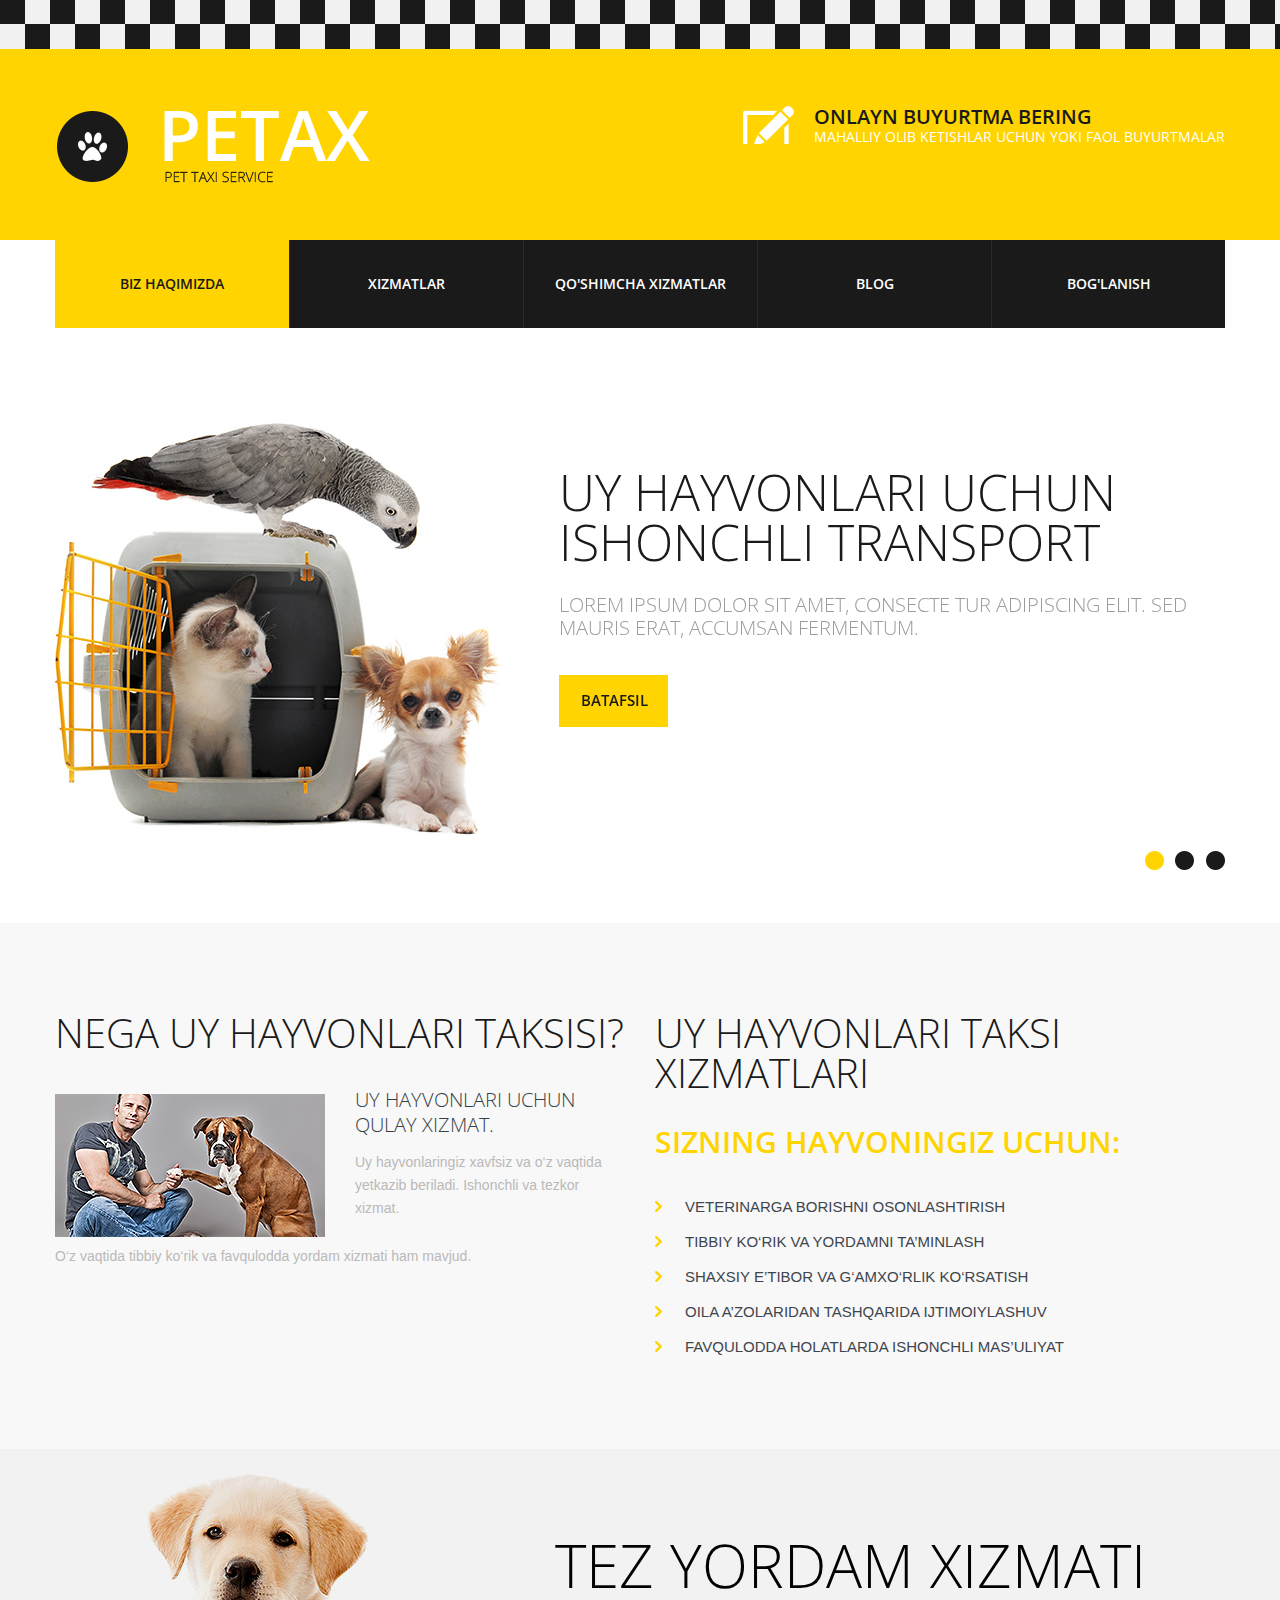
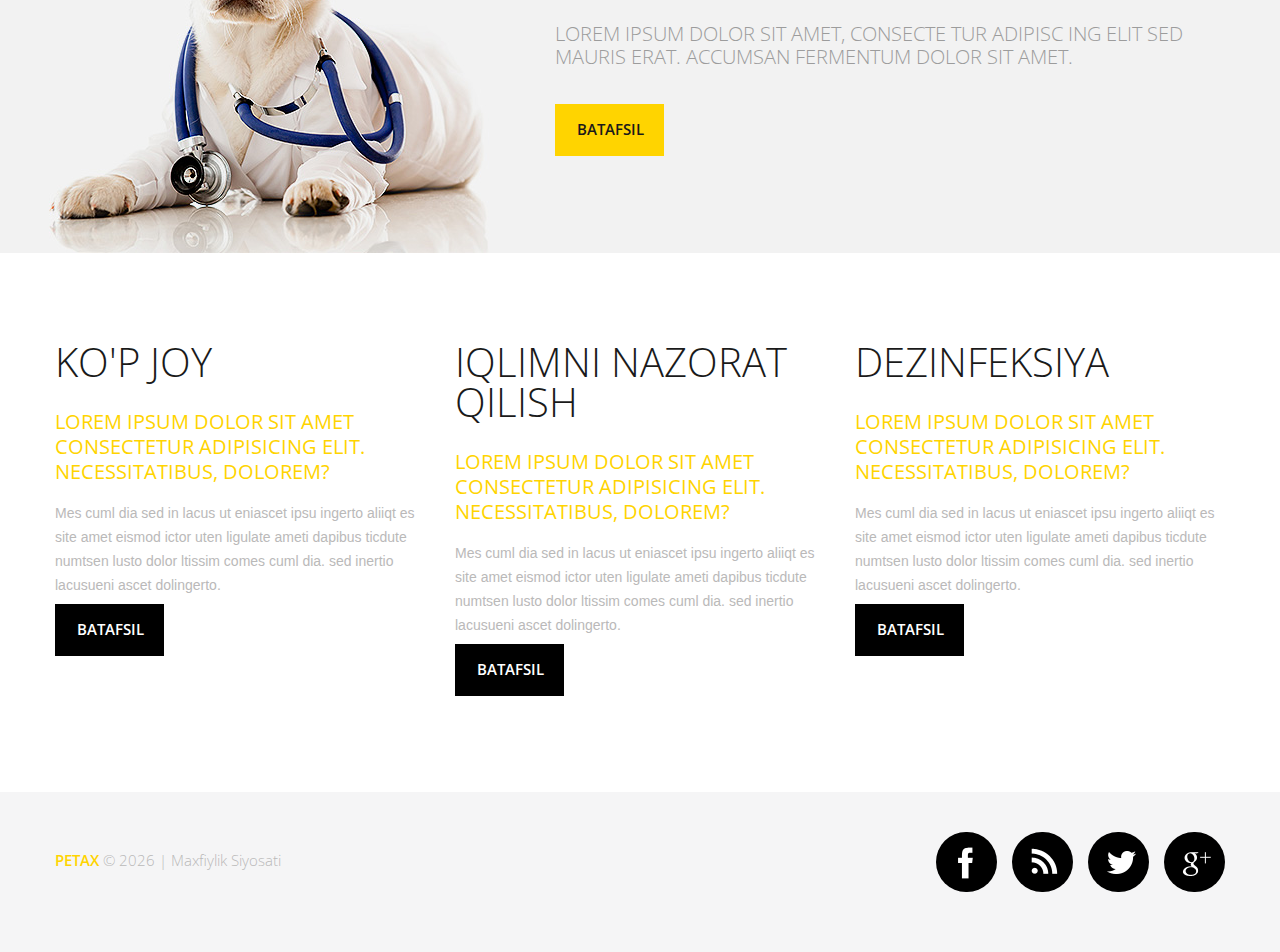
<file: index.html>
<!DOCTYPE html>
<html lang="uz">
     <head>
     <title>Biz Haqimizda</title>
     <meta charset="utf-8">
     <meta name="format-detection" content="telephone=no" />
     <link rel="icon" href="images/favicon.ico">
     <link rel="shortcut icon" href="images/favicon.ico" />
     <link rel="stylesheet" href="css/owl.carousel.css">
     <link rel="stylesheet" href="css/style.css">
     <script src="js/jquery.js"></script>
     <script src="js/jquery-migrate-1.1.1.js"></script>
     <script src="js/script.js"></script> 
     <script src="js/superfish.js"></script>
     <script src="js/jquery.equalheights.js"></script>
     <script src="js/jquery.mobilemenu.js"></script>
     <script src="js/jquery.easing.1.3.js"></script>
     <script src="js/jquery.ui.totop.js"></script>
     <script src="js/owl.carousel.js"></script>
     <script>
       $(document).ready(function(){
        /*carousel*/
        var owl = $("#owl"); 
            owl.owlCarousel({
            items : 1,
            itemsDesktop : [995,1],
            itemsDesktopSmall : [767, 1],
            itemsTablet: [700, 1],
            itemsMobile : [479, 1],
            navigation : false,
            pagination : true
            });
        $().UItoTop({ easingType: 'easeOutQuart' });
     }); 
     </script>
     </head>
     <body class="page1" id="top">
<div class="main">
  <header>
    <div class="container">
      <div class="row">
        <div class="grid_12">
          <h1>
            <a href="index.html">
              <img src="images/logo.png" alt="Sizning Baxtli Oila">
            </a>
          </h1>
          <div class="booking">
            <span>Onlayn buyurtma bering</span>
            mahalliy olib ketishlar uchun yoki faol buyurtmalar
          </div>
          <div class="clear"></div>       
        </div>
      </div>
    </div>  
    <div class="menu_block ">
      <div class="container">
        <div class="row">
          <div class="grid_12">
            <nav class="horizontal-nav full-width horizontalNav-notprocessed">
              <ul class="sf-menu">
               <li class="current"><a href="index.html">Biz haqimizda</a></li>
               <li><a href="services.html">Xizmatlar</a></li>
               <li><a href="other_services.html">Qo'shimcha xizmatlar</a>
                <ul>
                  <li><a href="#">Qo'shimcha Xizmat</a></li>
                  <li><a href="#">Trening</a>
                    <ul>
                      <li><a href="#">Shaxsiy Trening</a></li>
                      <li><a href="#">Onlayn Trening</a></li>
                      <li><a href="#">Maxsus Kurslar</a></li>
                    </ul>
                  </li>
                  <li><a href="#">Qo'shimcha Kurslar</a></li>
               </ul>
               </li>
               <li><a href="blog.html">Blog</a></li>
               <li><a href="contact.html">Bog'lanish</a></li>
             </ul>
            </nav>
            <div class="clear"></div>       
          </div>   
        </div>
      </div>
    </div>         
  </header>
<div class="container">
  <div class="row">
    <div class="grid_5">
      <img src="images/slide.jpg" alt="">
    </div>
    <div class="grid_7">
      <div id="owl">
        <div class="item">
          <h2>Uy hayvonlari uchun ishonchli transport</h2>Lorem ipsum dolor sit amet, consecte tur adipiscing elit. Sed mauris erat, accumsan fermentum.
          <br>
          <a href="#" class="btn">batafsil</a>
        </div>
        <div class="item">
          <h2>Qulay va xavfsiz tashish</h2>Lorem ipsum dolor sit amet, consecte tur adipiscing elit. Sed mauris erat, accumsan fermentum.
          <br>
          <a href="#" class="btn">batafsil</a>
        </div>
        <div class="item">
          <h2>Uyma-uy xizmat ko‘rsatish</h2>Lorem ipsum dolor sit amet, consecte tur adipiscing elit. Sed mauris erat, accumsan fermentum.
          <br>
          <a href="#" class="btn">batafsil</a>
        </div>
      </div>
    </div>
  </div>
</div>
<div class="page1_block">
  <div class="container">
    <div class="row">
      <div class="grid_6">
        <h3>Nega Uy Hayvonlari Taksisi?</h3>
        <img src="images/page1_img.jpg" alt="" class="img_inner fleft">
        <div class="extra_wrapper">
          <div class="text1"><a href="#">Uy hayvonlari uchun qulay xizmat.</a></div>
          Uy hayvonlaringiz xavfsiz va o‘z vaqtida yetkazib beriladi. Ishonchli va tezkor xizmat.
        </div>
        <div class="clear cl1"></div>
        <div class="st1">O‘z vaqtida tibbiy ko‘rik va favqulodda yordam xizmati ham mavjud.</div>
      </div>
      <div class="grid_6">
        <h3>Uy Hayvonlari Taksi Xizmatlari</h3>
        <div class="list_title col1">Sizning hayvoningiz uchun:</div>
        <ul class="list">
          <li><a href="#">Veterinarga borishni osonlashtirish </a></li>
          <li><a href="#">Tibbiy ko‘rik va yordamni ta’minlash </a></li>
          <li><a href="#">Shaxsiy e’tibor va g‘amxo‘rlik ko‘rsatish </a></li>
          <li><a href="#">Oila a’zolaridan tashqarida ijtimoiylashuv </a></li>
          <li><a href="#">Favqulodda holatlarda ishonchli mas’uliyat </a></li>
        </ul>
      </div>
    </div>
  </div>
</div>
<div class="banner">
  <div class="container">
    <div class="row">
      <div class="grid_7 preffix_5">
        <div class="title">Tez yordam xizmati</div>
        Lorem ipsum dolor sit amet, consecte tur adipisc ing elit Sed mauris erat. accumsan fermentum Dolor sit amet.
        <br><a href="#" class="btn">batafsil</a>
      </div>
    </div>
  </div>
</div>
<!--==============================Kontent=================================-->
<div class="content">
  <div class="container">
    <div class="row">
      <div class="grid_4">
        <h3>Ko'p joy</h3>
        <div class="text1 col1"><a href="#">Lorem ipsum dolor sit amet consectetur adipisicing elit. Necessitatibus, dolorem?</a></div>Mes cuml dia sed in lacus ut eniascet ipsu ingerto aliiqt es site amet eismod ictor uten ligulate ameti dapibus ticdute numtsen lusto dolor ltissim comes cuml dia. sed inertio lacusueni ascet dolingerto.
        <br>
        <a href="#" class="btn">batafsil</a>
      </div>
      <div class="grid_4">
        <h3>Iqlimni nazorat qilish</h3>
        <div class="text1 col1"><a href="#">Lorem ipsum dolor sit amet consectetur adipisicing elit. Necessitatibus, dolorem?</a></div>Mes cuml dia sed in lacus ut eniascet ipsu ingerto aliiqt es site amet eismod ictor uten ligulate ameti dapibus ticdute numtsen lusto dolor ltissim comes cuml dia. sed inertio lacusueni ascet dolingerto.
        <br>
        <a href="#" class="btn">batafsil</a>
      </div>
      <div class="grid_4">
        <h3>Dezinfeksiya</h3>
        <div class="text1 col1"><a href="#">Lorem ipsum dolor sit amet consectetur adipisicing elit. Necessitatibus, dolorem?</a></div>Mes cuml dia sed in lacus ut eniascet ipsu ingerto aliiqt es site amet eismod ictor uten ligulate ameti dapibus ticdute numtsen lusto dolor ltissim comes cuml dia. sed inertio lacusueni ascet dolingerto.
        <br>
        <a href="#" class="btn">batafsil</a>
      </div>
    </div>
  </div>
</div>

<!--==============================footer=================================-->
</div>
  <footer>   
    <div class="container">
      <div class="row">
        <div class="grid_12">  
          <div class="socials">
            <a href="#"></a>
            <a href="#" class="soc1"></a>
            <a href="#" class="soc2"></a>
            <a href="#" class="soc3"></a>
          </div>       
          <div class="copy"><strong class="col1">PETAX </strong>  &copy; <span id="copyright-year"></span> | <a href="privacy_policy.html">Maxfiylik Siyosati</a> 
          </div>
        </div>
      </div>
    </div>  
  </footer>
</body>
</html>
</file>
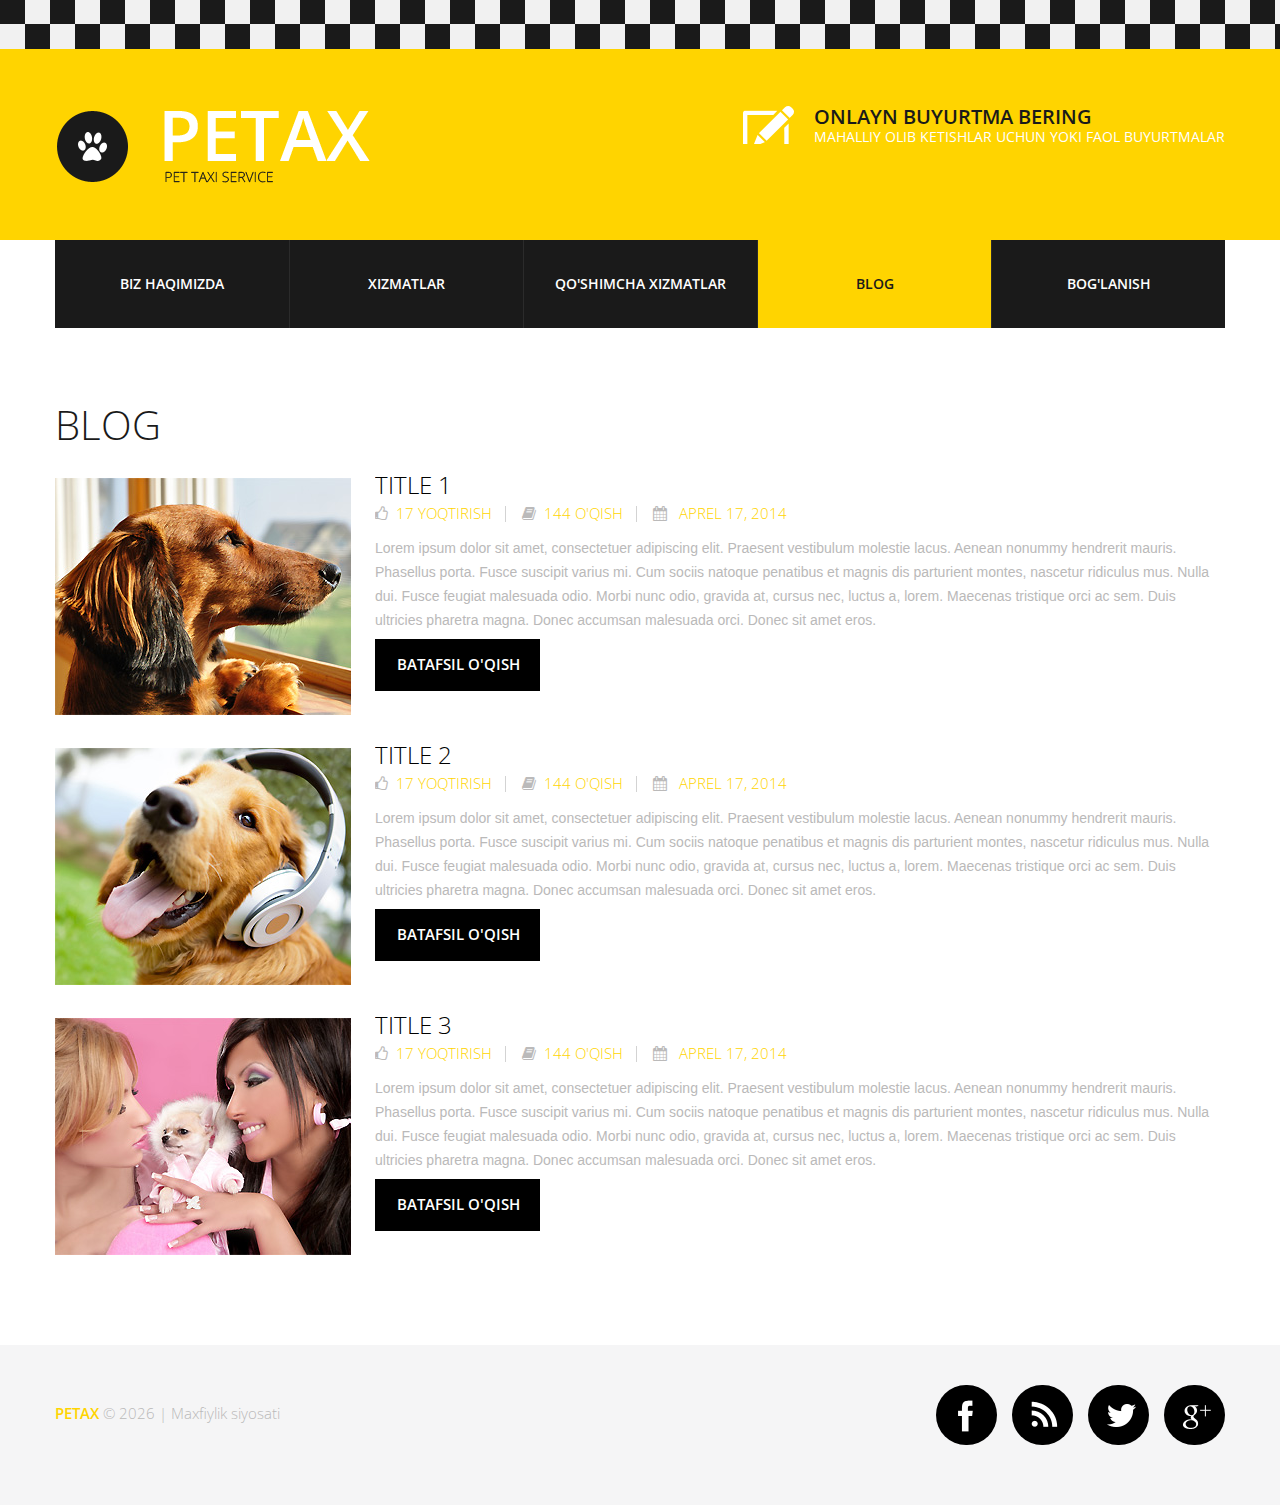
<file: blog.html>
<!DOCTYPE html>
<html lang="uz">
<head>
  <title>Blog</title>
  <meta charset="utf-8">
  <meta name="format-detection" content="telephone=no" />
  <link rel="icon" href="images/favicon.ico">
  <link rel="shortcut icon" href="images/favicon.ico" />
  <link rel="stylesheet" href="css/style.css">
  <script src="js/jquery.js"></script>
  <script src="js/jquery-migrate-1.1.1.js"></script>
  <script src="js/script.js"></script>
  <script src="js/superfish.js"></script>
  <script src="js/jquery.equalheights.js"></script>
  <script src="js/jquery.mobilemenu.js"></script>
  <script src="js/jquery.easing.1.3.js"></script>
  <script src="js/jquery.ui.totop.js"></script>
  <script>
    $(document).ready(function(){
      $().UItoTop({ easingType: 'easeOutQuart' });
    });
  </script>
</head>
<body>
<!--==============================header=================================-->
<div class="main">
<header>
  <div class="container">
    <div class="row">
      <div class="grid_12">
        <h1>
          <a href="index.html">
            <img src="images/logo.png" alt="Sizning Baxtli Oila">
          </a>
        </h1>
        <div class="booking">
          <span>Onlayn buyurtma bering</span>
          mahalliy olib ketishlar uchun yoki faol buyurtmalar
        </div>
        <div class="clear"></div>       
      </div>
    </div>
  </div>  
  <div class="menu_block ">
    <div class="container">
      <div class="row">
        <div class="grid_12">
          <nav class="horizontal-nav full-width horizontalNav-notprocessed">
            <ul class="sf-menu">
             <li><a href="index.html">Biz haqimizda</a></li>
             <li><a href="services.html">Xizmatlar</a></li>
             <li><a href="other_services.html">Qo'shimcha xizmatlar</a>
              <ul>
                <li><a href="#">Qo'shimcha Xizmat</a></li>
                <li><a href="#">Trening</a>
                  <ul>
                    <li><a href="#">Shaxsiy Trening</a></li>
                    <li><a href="#">Onlayn Trening</a></li>
                    <li><a href="#">Maxsus Kurslar</a></li>
                  </ul>
                </li>
                <li><a href="#">Qo'shimcha Kurslar</a></li>
             </ul>
             </li>
             <li class="current"><a href="blog.html">Blog</a></li>
             <li><a href="contact.html">Bog'lanish</a></li>
           </ul>
          </nav>
          <div class="clear"></div>       
        </div>   
      </div>
    </div>
  </div>         
</header>
<!--==============================Content=================================-->
<div class="content">
  <div class="container">
    <div class="row">
      <div class="grid_12">
        <h3>Blog</h3>
        <div class="blog">
          <img src="images/page4_img1.jpg" alt="" class="img_inner fleft">
          <div class="extra_wrapper">
            <div class="title"><a href="#">Title 1</a></div>
            <div class="links">
              <a href="#"><span class="fa fa-thumbs-o-up"></span>17 yoqtirish</a>
              <a href="#"><span class="fa fa-book"></span>144 o'qish</a>
              <time datetime="2014-01-01">
                <div class="fa fa-calendar"></div>
                aprel 17, 2014
              </time>
            </div>Lorem ipsum dolor sit amet, consectetuer adipiscing elit. Praesent vestibulum molestie lacus. Aenean nonummy hendrerit mauris. Phasellus porta. Fusce suscipit varius mi. Cum sociis natoque penatibus et magnis dis parturient montes, nascetur ridiculus mus. Nulla dui. Fusce feugiat malesuada odio. Morbi nunc odio, gravida at, cursus nec, luctus a, lorem. Maecenas tristique orci ac sem. Duis ultricies pharetra magna. Donec accumsan malesuada orci. Donec sit amet eros.
            <br>
            <a href="#" class="btn">Batafsil o'qish</a>
          </div>
        </div>
        <div class="blog">
          <img src="images/page4_img2.jpg" alt="" class="img_inner fleft">
          <div class="extra_wrapper">
            <div class="title"><a href="#">Title 2</a></div>
            <div class="links">
              <a href="#"><span class="fa fa-thumbs-o-up"></span>17 yoqtirish</a>
              <a href="#"><span class="fa fa-book"></span>144 o'qish</a>
              <time datetime="2014-01-01">
                <div class="fa fa-calendar"></div>
                aprel 17, 2014
              </time>
            </div>Lorem ipsum dolor sit amet, consectetuer adipiscing elit. Praesent vestibulum molestie lacus. Aenean nonummy hendrerit mauris. Phasellus porta. Fusce suscipit varius mi. Cum sociis natoque penatibus et magnis dis parturient montes, nascetur ridiculus mus. Nulla dui. Fusce feugiat malesuada odio. Morbi nunc odio, gravida at, cursus nec, luctus a, lorem. Maecenas tristique orci ac sem. Duis ultricies pharetra magna. Donec accumsan malesuada orci. Donec sit amet eros.
            <br>
            <a href="#" class="btn">Batafsil o'qish</a>
          </div>
        </div>
        <div class="blog">
          <img src="images/page4_img3.jpg" alt="" class="img_inner fleft">
          <div class="extra_wrapper">
            <div class="title"><a href="#">Title 3</a></div>
            <div class="links">
              <a href="#"><span class="fa fa-thumbs-o-up"></span>17 yoqtirish</a>
              <a href="#"><span class="fa fa-book"></span>144 o'qish</a>
              <time datetime="2014-01-01">
                <div class="fa fa-calendar"></div>
                aprel 17, 2014
              </time>
            </div>Lorem ipsum dolor sit amet, consectetuer adipiscing elit. Praesent vestibulum molestie lacus. Aenean nonummy hendrerit mauris. Phasellus porta. Fusce suscipit varius mi. Cum sociis natoque penatibus et magnis dis parturient montes, nascetur ridiculus mus. Nulla dui. Fusce feugiat malesuada odio. Morbi nunc odio, gravida at, cursus nec, luctus a, lorem. Maecenas tristique orci ac sem. Duis ultricies pharetra magna. Donec accumsan malesuada orci. Donec sit amet eros.
            <br>
            <a href="#" class="btn">Batafsil o'qish</a>
          </div>
        </div>
      </div>
    </div>
  </div>
</div>
<!--==============================footer=================================-->
</div>
  <footer>   
    <div class="container">
      <div class="row">
        <div class="grid_12">  
          <div class="socials">
            <a href="#"></a>
            <a href="#" class="soc1"></a>
            <a href="#" class="soc2"></a>
            <a href="#" class="soc3"></a>
          </div>       
          <div class="copy"><strong class="col1">PETAX </strong>  &copy; <span id="copyright-year"></span> | <a href="privacy_policy.html">Maxfiylik siyosati</a> 
          </div>
        </div>
      </div>
    </div>  
  </footer>
</body>
</html>
</file>
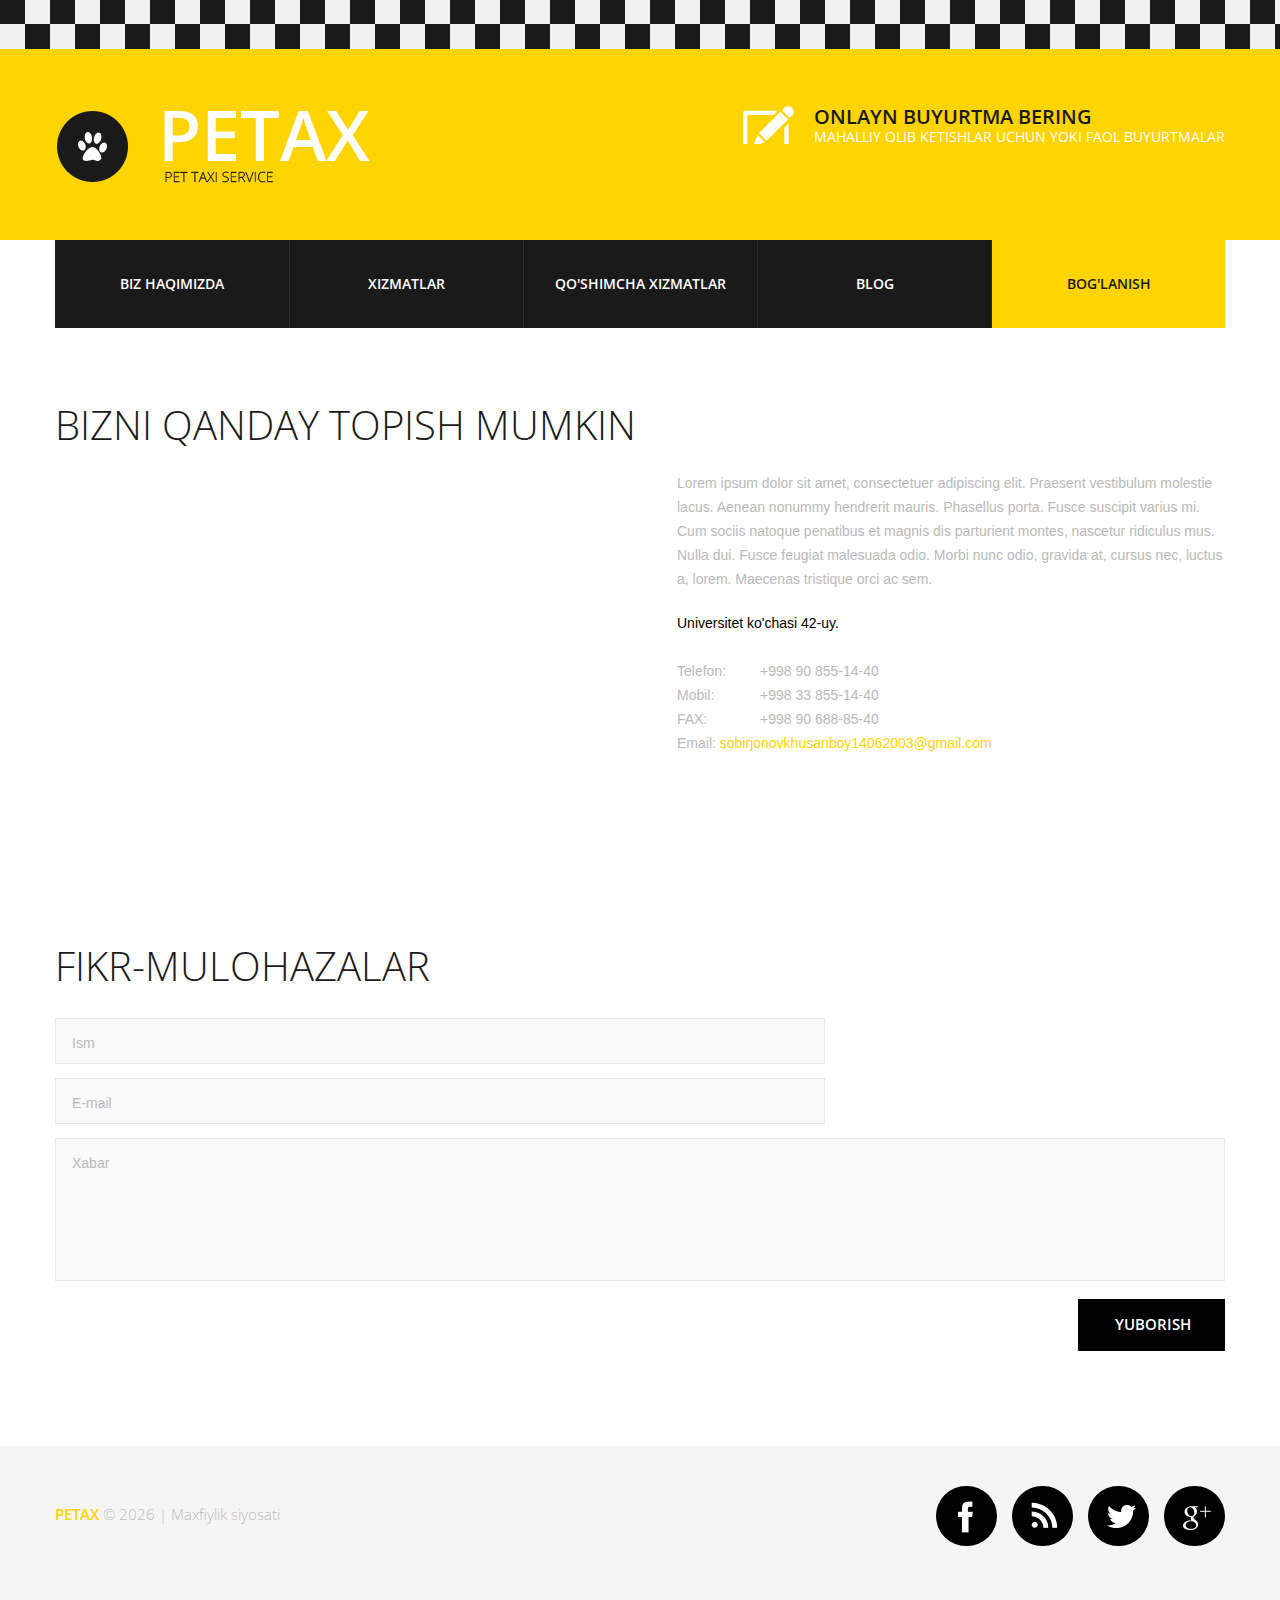
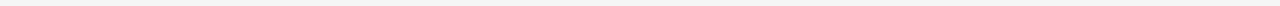
<file: contact.html>
<!DOCTYPE html>
<html lang="uz">
     <head>
     <title>Bog'lanish</title>
     <meta charset="utf-8">
     <meta name = "format-detection" content = "telephone=no" />
     <link rel="icon" href="images/favicon.ico">
     <link rel="shortcut icon" href="images/favicon.ico" />
     <link rel="stylesheet" href="css/form.css">
     <link rel="stylesheet" href="css/style.css">
     <script src="js/jquery.js"></script>
     <script src="js/jquery-migrate-1.1.1.js"></script>
     <script src="js/script.js"></script> 
     <script src="js/superfish.js"></script>
     <script src="js/jquery.equalheights.js"></script>
     <script src="js/jquery.mobilemenu.js"></script>
     <script src="js/jquery.easing.1.3.js"></script>
     <script src="js/jquery.ui.totop.js"></script>
     <script src="js/TMForm.js"></script>
     <script>
       $(document).ready(function(){
        $().UItoTop({ easingType: 'easeOutQuart' });
     }); 
     </script>
        
    <!--[if lt IE 8]>
       <div style=' clear: both; text-align:center; position: relative;'>
         <a href="http://windows.microsoft.com/en-US/internet-explorer/products/ie/home?ocid=ie6_countdown_bannercode">
           <img src="http://storage.ie6countdown.com/assets/100/images/banners/warning_bar_0000_us.jpg" border="0" height="42" width="820" alt="Siz eski brauzerdan foydalanyapsiz. Tezroq, xavfsizroq tajriba uchun brauzeringizni yangilang." />
         </a>
      </div>
    <![endif]-->
    <!--[if lt IE 9]>
      <script src="js/html5shiv.js"></script>
      <link rel="stylesheet" media="screen" href="css/ie.css">
    <![endif]-->
     </head>
     <body>
<!--==============================header=================================-->
<div class="main">
  <header>
    <div class="container">
      <div class="row">
        <div class="grid_12">
          <h1>
            <a href="index.html">
              <img src="images/logo.png" alt="Sizning Baxtli Oila">
            </a>
          </h1>
          <div class="booking">
            <span>Onlayn buyurtma bering</span>
            mahalliy olib ketishlar uchun yoki faol buyurtmalar
          </div>
          <div class="clear"></div>       
        </div>
      </div>
    </div>  
    <div class="menu_block ">
      <div class="container">
        <div class="row">
          <div class="grid_12">
            <nav class="horizontal-nav full-width horizontalNav-notprocessed">
              <ul class="sf-menu">
               <li><a href="index.html">Biz haqimizda</a></li>
               <li><a href="services.html">Xizmatlar</a></li>
               <li><a href="other_services.html">Qo'shimcha xizmatlar</a>
                <ul>
                  <li><a href="#">Qo'shimcha Xizmat</a></li>
                  <li><a href="#">Trening</a>
                    <ul>
                      <li><a href="#">Shaxsiy Trening</a></li>
                      <li><a href="#">Onlayn Trening</a></li>
                      <li><a href="#">Maxsus Kurslar</a></li>
                    </ul>
                  </li>
                  <li><a href="#">Qo'shimcha Kurslar</a></li>
               </ul>
               </li>
               <li><a href="blog.html">Blog</a></li>
               <li class="current"><a href="contact.html">Bog'lanish</a></li>
             </ul>
            </nav>
            <div class="clear"></div>       
          </div>   
        </div>
      </div>
    </div>         
  </header>
<!--==============================Content=================================-->
<div class="content">
  <div class="container">
    <div class="row">
      <div class="grid_12">
        <h3>Bizni qanday topish mumkin</h3>
        <div class="map">
          <figure class="">
            <iframe src="https://www.google.com/maps/embed?pb=!1m18!1m12!1m3!1d1510.3542930649871!2d72.3702183269838!3d40.79042033099887!2m3!1f0!2f0!3f0!3m2!1i1024!2i768!4f13.1!3m3!1m2!1s0x38bceb5067783d39%3A0xbc7af5622b61656c!2sADU%201-sonli%20TTJ!5e0!3m2!1sen!2s!4v1734468432576!5m2!1sen!2s" width="600" height="450" style="border:0;" allowfullscreen="" loading="lazy" referrerpolicy="no-referrer-when-downgrade"></iframe>
          </figure>
          <p>Lorem ipsum dolor sit amet, consectetuer adipiscing elit. Praesent vestibulum molestie lacus. Aenean nonummy hendrerit mauris. Phasellus porta. Fusce suscipit varius mi. Cum sociis natoque penatibus et magnis dis parturient montes, nascetur ridiculus mus. Nulla dui. Fusce feugiat malesuada odio. Morbi nunc odio, gravida at, cursus nec, luctus a, lorem. Maecenas tristique orci ac sem.</p>
          <address>
            <dl>
                <dt>
                    Universitet ko'chasi 42-uy.
                </dt>
                <dd><span>Telefon:</span>+998 90 855-14-40</dd>
                <dd><span>Mobil:</span>+998 33 855-14-40</dd>
                <dd><span>FAX:</span>+998 90 688-85-40</dd>
                <dd>Email: <a href="#" class="col1">sobirjonovkhusanboy14062003@gmail.com</a></dd>
            </dl>
         </address>
         <div class="clear"></div>
      </div>
      <h3>Fikr-mulohazalar</h3>
      <form id="form">                             
      <div class="success_wrapper">
      <div class="success-message">Bog'lanish formasi yuborildi</div>
      </div>
      <label class="name">
      <input type="text" placeholder="Ism" data-constraints="@Required @JustLetters" />
      <span class="empty-message">*Ushbu maydon talab etiladi.</span>
      <span class="error-message">*Bu haqiqiy ism emas.</span>
      </label>    
      <label class="email">
      <input type="text" placeholder="E-mail" data-constraints="@Required @Email" />
      <span class="empty-message">*Ushbu maydon talab etiladi.</span>
      <span class="error-message">*Bu haqiqiy email emas.</span>
      </label>
      <label class="message">
      <textarea placeholder="Xabar" data-constraints='@Required @Length(min=20,max=999999)'></textarea>
      <span class="empty-message">*Ushbu maydon talab etiladi.</span>
      <span class="error-message">*Xabar juda qisqa.</span>
      </label>
      <div>
      <div class="clear"></div>
      <div class="btns">
      <a href="#" data-type="submit" class="btn">Yuborish</a></div>
      </div>
      </form> 
     </div>   
    </div>
  </div>
</div>
<!--==============================footer=================================-->
</div>
  <footer>   
    <div class="container">
      <div class="row">
        <div class="grid_12">  
          <div class="socials">
            <a href="#"></a>
            <a href="#" class="soc1"></a>
            <a href="#" class="soc2"></a>
            <a href="#" class="soc3"></a>
          </div>       
          <div class="copy"><strong class="col1">PETAX </strong>  &copy; <span id="copyright-year"></span> | <a href="privacy_policy.html">Maxfiylik siyosati</a> 
          </div>
        </div>
      </div>
    </div>  
  </footer>
</body>
</html>
</file>
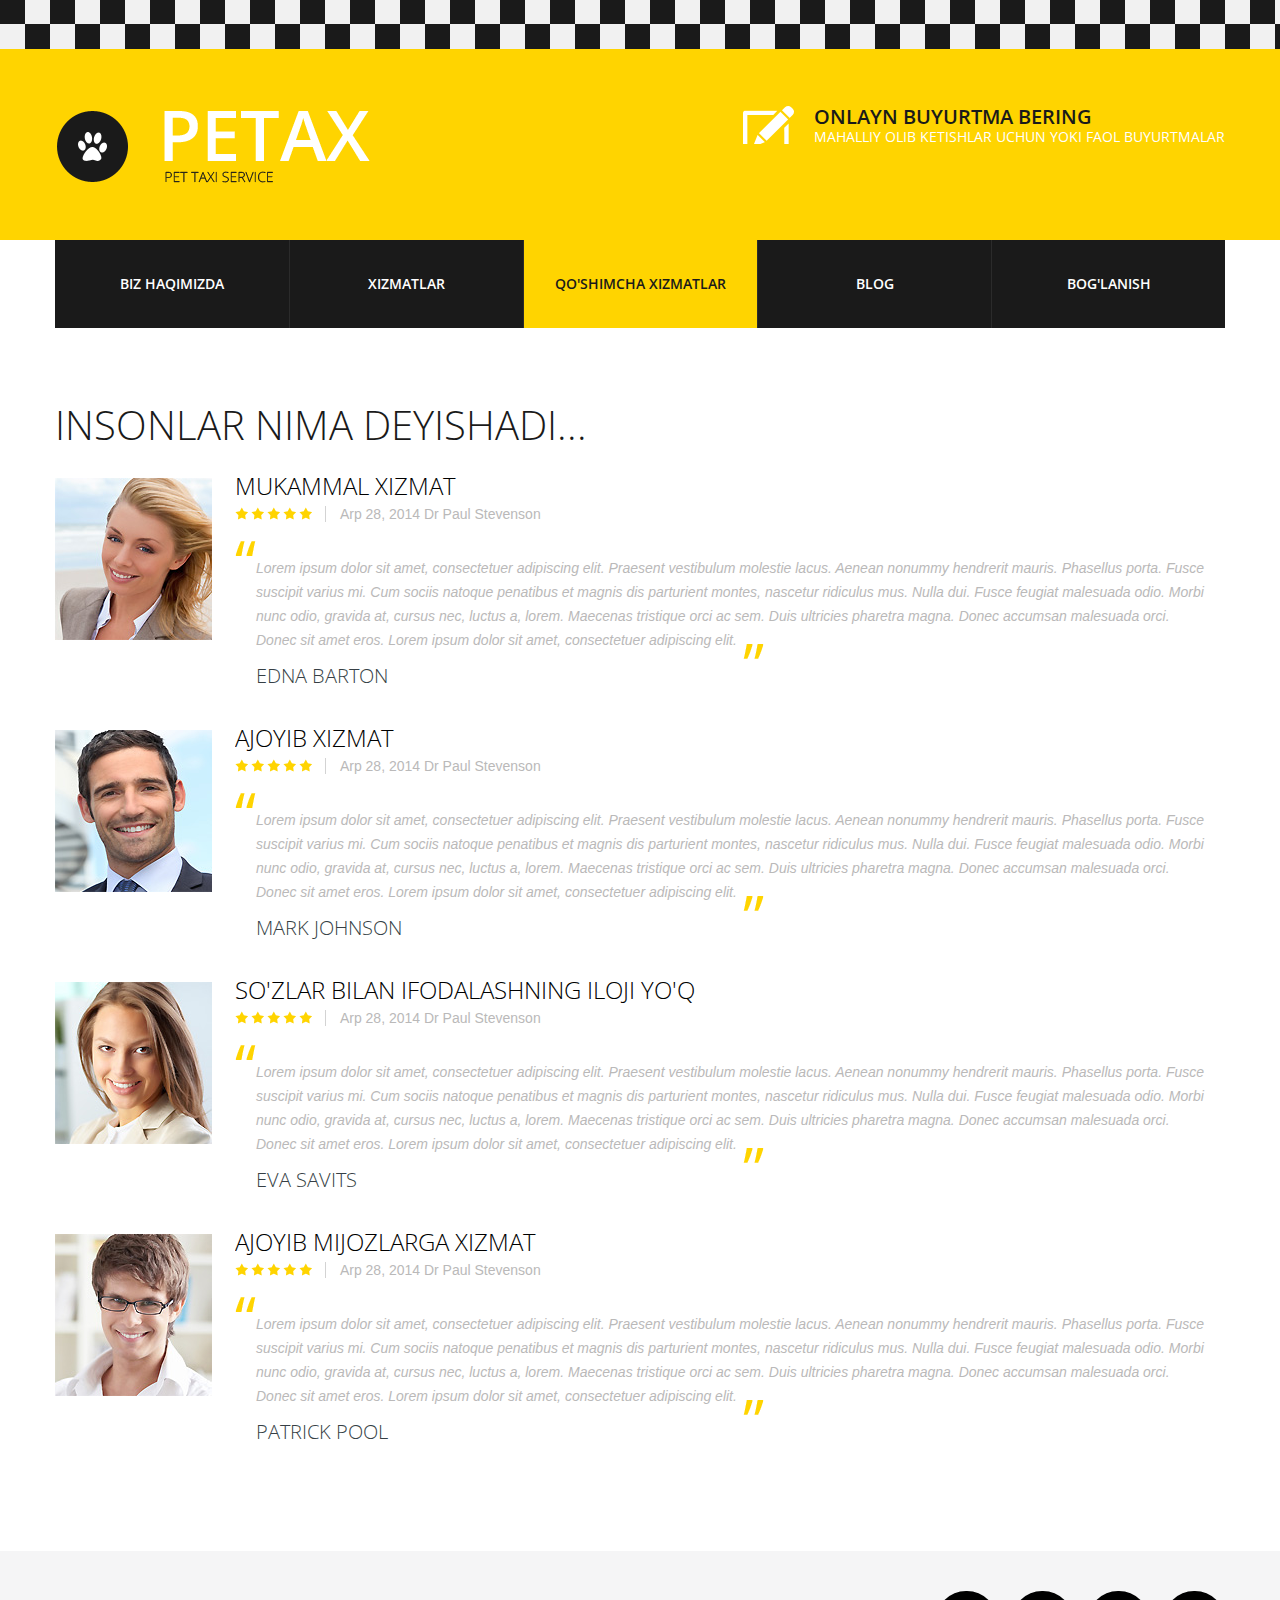
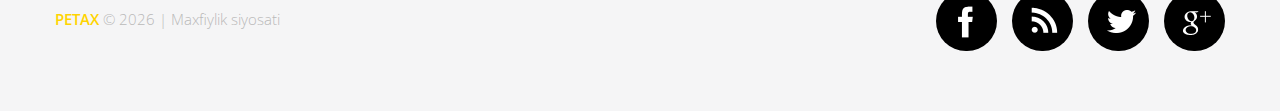
<file: other_services.html>
<!DOCTYPE html>
<html lang="uz">
<head>
  <title>Qo'shimcha Xizmatlar</title>
  <meta charset="utf-8">
  <meta name="format-detection" content="telephone=no" />
  <link rel="icon" href="images/favicon.ico">
  <link rel="shortcut icon" href="images/favicon.ico" />
  <link rel="stylesheet" href="css/style.css">
  <script src="js/jquery.js"></script>
  <script src="js/jquery-migrate-1.1.1.js"></script>
  <script src="js/script.js"></script> 
  <script src="js/superfish.js"></script>
  <script src="js/jquery.equalheights.js"></script>
  <script src="js/jquery.mobilemenu.js"></script>
  <script src="js/jquery.easing.1.3.js"></script>
  <script src="js/jquery.ui.totop.js"></script>
  <script>
    $(document).ready(function(){
      $().UItoTop({ easingType: 'easeOutQuart' });
    });
  </script>
  
  <!--[if lt IE 8]>
     <div style='clear: both; text-align:center; position: relative;'>
       <a href="http://windows.microsoft.com/en-US/internet-explorer/products/ie/home?ocid=ie6_countdown_bannercode">
         <img src="http://storage.ie6countdown.com/assets/100/images/banners/warning_bar_0000_us.jpg" border="0" height="42" width="820" alt="Siz eskirgan brauzerdan foydalanyapsiz. Tezroq, xavfsizroq foydalanish uchun bugun bepul yangilang." />
       </a>
    </div>
  <![endif]-->
  <!--[if lt IE 9]>
    <script src="js/html5shiv.js"></script>
    <link rel="stylesheet" media="screen" href="css/ie.css">
  <![endif]-->
</head>
<body>
<!--==============================header=================================-->
<div class="main">
  <header>
    <div class="container">
      <div class="row">
        <div class="grid_12">
          <h1>
            <a href="index.html">
              <img src="images/logo.png" alt="Sizning Baxtli Oila">
            </a>
          </h1>
          <div class="booking">
            <span>Onlayn buyurtma bering</span>
            mahalliy olib ketishlar uchun yoki faol buyurtmalar
          </div>
          <div class="clear"></div>       
        </div>
      </div>
    </div>  
    <div class="menu_block ">
      <div class="container">
        <div class="row">
          <div class="grid_12">
            <nav class="horizontal-nav full-width horizontalNav-notprocessed">
              <ul class="sf-menu">
               <li><a href="index.html">Biz haqimizda</a></li>
               <li><a href="services.html">Xizmatlar</a></li>
               <li class="current"><a href="other_services.html">Qo'shimcha xizmatlar</a>
                <ul>
                  <li><a href="#">Qo'shimcha Xizmat</a></li>
                  <li><a href="#">Trening</a>
                    <ul>
                      <li><a href="#">Shaxsiy Trening</a></li>
                      <li><a href="#">Onlayn Trening</a></li>
                      <li><a href="#">Maxsus Kurslar</a></li>
                    </ul>
                  </li>
                  <li><a href="#">Qo'shimcha Kurslar</a></li>
               </ul>
               </li>
               <li><a href="blog.html">Blog</a></li>
               <li><a href="contact.html">Bog'lanish</a></li>
             </ul>
            </nav>
            <div class="clear"></div>       
          </div>   
        </div>
      </div>
    </div>         
  </header>
<!--==============================Content=================================-->
<div class="content">
  <div class="container">
    <div class="row">
      <div class="grid_12">
        <h3>Insonlar nima deyishadi...</h3>
        <blockquote class="bq1">
          <img src="images/page3_img1.jpg" alt="" class="img_inner fleft">
          <div class="extra_wrapper">
            <div class="title"><a href="#">Mukammal Xizmat</a></div>
            <div class="links">
              <div class="stars">
                <span></span>
                <span></span>
                <span></span>
                <span></span>
                <span></span>
              </div>
              <time datetime="2014-01-01">Arp 28, 2014</time>  
              <a href="#">Dr Paul Stevenson</a>
            </div>
            <p>Lorem ipsum dolor sit amet, consectetuer adipiscing elit. Praesent vestibulum molestie lacus. Aenean nonummy hendrerit mauris. Phasellus porta. Fusce suscipit varius mi. Cum sociis natoque penatibus et magnis dis parturient montes, nascetur ridiculus mus. Nulla dui. Fusce feugiat malesuada odio. Morbi nunc odio, gravida at, cursus nec, luctus a, lorem. Maecenas tristique orci ac sem. Duis ultricies pharetra magna. Donec accumsan malesuada orci. Donec sit amet eros. Lorem ipsum dolor sit amet, consectetuer adipiscing elit.<img src="images/quote1.png" alt=""></p>
            <div class="text1">Edna Barton</div>
          </div>
        </blockquote>
        <blockquote class="bq1">
          <img src="images/page3_img2.jpg" alt="" class="img_inner fleft">
          <div class="extra_wrapper">
            <div class="title"><a href="#">Ajoyib Xizmat</a></div>
            <div class="links">
              <div class="stars">
                <span></span>
                <span></span>
                <span></span>
                <span></span>
                <span></span>
              </div>
              <time datetime="2014-01-01">Arp 28, 2014</time>  
              <a href="#">Dr Paul Stevenson</a>
            </div>
            <p>Lorem ipsum dolor sit amet, consectetuer adipiscing elit. Praesent vestibulum molestie lacus. Aenean nonummy hendrerit mauris. Phasellus porta. Fusce suscipit varius mi. Cum sociis natoque penatibus et magnis dis parturient montes, nascetur ridiculus mus. Nulla dui. Fusce feugiat malesuada odio. Morbi nunc odio, gravida at, cursus nec, luctus a, lorem. Maecenas tristique orci ac sem. Duis ultricies pharetra magna. Donec accumsan malesuada orci. Donec sit amet eros. Lorem ipsum dolor sit amet, consectetuer adipiscing elit.<img src="images/quote1.png" alt=""></p>
            <div class="text1">Mark Johnson</div>
          </div>
        </blockquote>
        <blockquote class="bq1">
          <img src="images/page3_img3.jpg" alt="" class="img_inner fleft">
          <div class="extra_wrapper">
            <div class="title"><a href="#">So'zlar bilan ifodalashning iloji yo'q</a></div>
            <div class="links">
              <div class="stars">
                <span></span>
                <span></span>
                <span></span>
                <span></span>
                <span></span>
              </div>
              <time datetime="2014-01-01">Arp 28, 2014</time>  
              <a href="#">Dr Paul Stevenson</a>
            </div>
            <p>Lorem ipsum dolor sit amet, consectetuer adipiscing elit. Praesent vestibulum molestie lacus. Aenean nonummy hendrerit mauris. Phasellus porta. Fusce suscipit varius mi. Cum sociis natoque penatibus et magnis dis parturient montes, nascetur ridiculus mus. Nulla dui. Fusce feugiat malesuada odio. Morbi nunc odio, gravida at, cursus nec, luctus a, lorem. Maecenas tristique orci ac sem. Duis ultricies pharetra magna. Donec accumsan malesuada orci. Donec sit amet eros. Lorem ipsum dolor sit amet, consectetuer adipiscing elit.<img src="images/quote1.png" alt=""></p>
            <div class="text1">Eva Savits</div>
          </div>
        </blockquote>
        <blockquote class="bq1">
          <img src="images/page3_img4.jpg" alt="" class="img_inner fleft">
          <div class="extra_wrapper">
            <div class="title"><a href="#">Ajoyib mijozlarga xizmat</a></div>
            <div class="links">
              <div class="stars">
                <span></span>
                <span></span>
                <span></span>
                <span></span>
                <span></span>
              </div>
              <time datetime="2014-01-01">Arp 28, 2014</time>  
              <a href="#">Dr Paul Stevenson</a>
            </div>
            <p>Lorem ipsum dolor sit amet, consectetuer adipiscing elit. Praesent vestibulum molestie lacus. Aenean nonummy hendrerit mauris. Phasellus porta. Fusce suscipit varius mi. Cum sociis natoque penatibus et magnis dis parturient montes, nascetur ridiculus mus. Nulla dui. Fusce feugiat malesuada odio. Morbi nunc odio, gravida at, cursus nec, luctus a, lorem. Maecenas tristique orci ac sem. Duis ultricies pharetra magna. Donec accumsan malesuada orci. Donec sit amet eros. Lorem ipsum dolor sit amet, consectetuer adipiscing elit.<img src="images/quote1.png" alt=""></p>
            <div class="text1">Patrick Pool</div>
          </div>
        </blockquote>
      </div>
    </div>
  </div>
</div>
<!--==============================footer=================================-->
</div>
<footer>   
  <div class="container">
    <div class="row">
      <div class="grid_12">  
        <div class="socials">
          <a href="#"></a>
          <a href="#" class="soc1"></a>
          <a href="#" class="soc2"></a>
          <a href="#" class="soc3"></a>
        </div>       
        <div class="copy"><strong class="col1">PETAX </strong>  &copy; <span id="copyright-year"></span> | <a href="privacy_policy.html">Maxfiylik siyosati</a> 
        </div>
      </div>
    </div>
  </div>  
</footer>
</body>
</html>
</file>
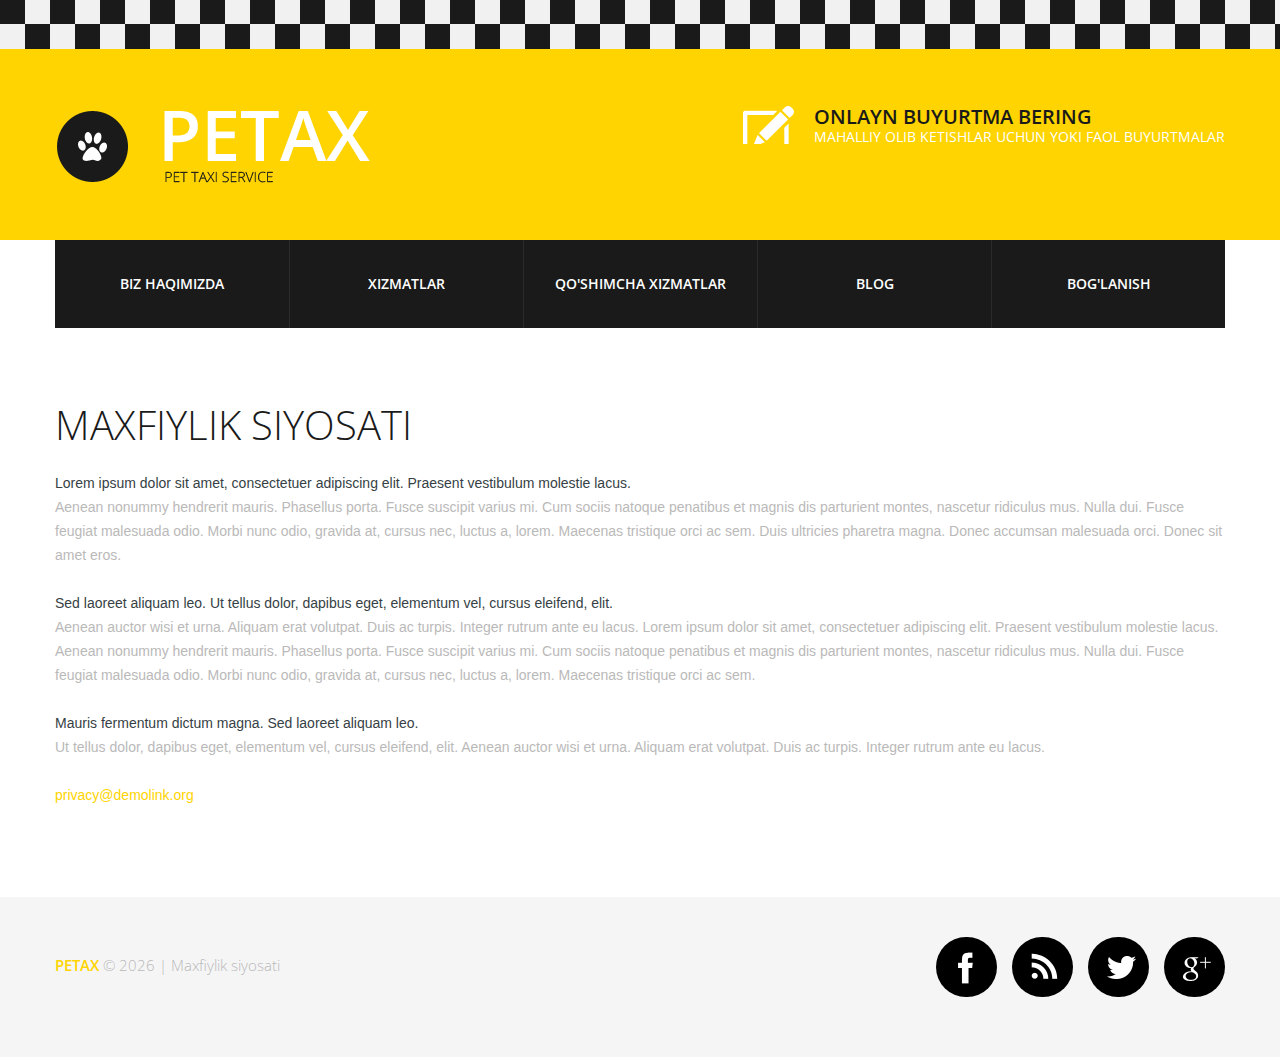
<file: privacy_policy.html>
<!DOCTYPE html>
<html lang="uz">
     <head>
     <title>Maxfiylik Siyosati</title>
     <meta charset="utf-8">
     <meta name="format-detection" content="telephone=no" />
     <link rel="icon" href="images/favicon.ico">
     <link rel="shortcut icon" href="images/favicon.ico" />
     <link rel="stylesheet" href="css/style.css">
     <script src="js/jquery.js"></script>
     <script src="js/jquery-migrate-1.1.1.js"></script>
     <script src="js/script.js"></script> 
     <script src="js/superfish.js"></script>
     <script src="js/jquery.equalheights.js"></script>
     <script src="js/jquery.mobilemenu.js"></script>
     <script src="js/jquery.easing.1.3.js"></script>
     <script src="js/jquery.ui.totop.js"></script>
     <script>
       $(document).ready(function(){
        $().UItoTop({ easingType: 'easeOutQuart' });
     }); 
     </script>

     </head>
     <body>
      
<!--==============================header=================================-->
<div class="main">
  <header>
    <div class="container">
      <div class="row">
        <div class="grid_12">
          <h1>
            <a href="index.html">
              <img src="images/logo.png" alt="Sizning Baxtli Oila">
            </a>
          </h1>
          <div class="booking">
            <span>Onlayn buyurtma bering</span>
            mahalliy olib ketishlar uchun yoki faol buyurtmalar
          </div>
          <div class="clear"></div>       
        </div>
      </div>
    </div>  
    <div class="menu_block ">
      <div class="container">
        <div class="row">
          <div class="grid_12">
            <nav class="horizontal-nav full-width horizontalNav-notprocessed">
              <ul class="sf-menu">
               <li><a href="index.html">Biz haqimizda</a></li>
               <li><a href="services.html">Xizmatlar</a></li>
               <li><a href="other_services.html">Qo'shimcha xizmatlar</a>
                <ul>
                  <li><a href="#">Qo'shimcha Xizmat</a></li>
                  <li><a href="#">Trening</a>
                    <ul>
                      <li><a href="#">Shaxsiy Trening</a></li>
                      <li><a href="#">Onlayn Trening</a></li>
                      <li><a href="#">Maxsus Kurslar</a></li>
                    </ul>
                  </li>
                  <li><a href="#">Qo'shimcha Kurslar</a></li>
               </ul>
               </li>
               <li><a href="blog.html">Blog</a></li>
               <li><a href="contact.html">Bog'lanish</a></li>
             </ul>
            </nav>
            <div class="clear"></div>       
          </div>   
        </div>
      </div>
    </div>         
  </header>
<!--==============================Content=================================-->
<div class="content prv">
  <div class="container">
    <div class="row">
      <div class="grid_12">
        <h3>Maxfiylik siyosati</h3>
        <div class="col2">Lorem ipsum dolor sit amet, consectetuer adipiscing elit. Praesent vestibulum molestie lacus.</div>
        <p>Aenean nonummy hendrerit mauris. Phasellus porta. Fusce suscipit varius mi. Cum sociis natoque penatibus et magnis dis parturient montes, nascetur ridiculus mus. Nulla dui. Fusce feugiat malesuada odio. Morbi nunc odio, gravida at, cursus nec, luctus a, lorem. Maecenas tristique orci ac sem. Duis ultricies pharetra magna. Donec accumsan malesuada orci. Donec sit amet eros.</p>
        <div class="col2">Sed laoreet aliquam leo. Ut tellus dolor, dapibus eget, elementum vel, cursus eleifend, elit.</div>
        <p>Aenean auctor wisi et urna. Aliquam erat volutpat. Duis ac turpis. Integer rutrum ante eu lacus. Lorem ipsum dolor sit amet, consectetuer adipiscing elit. Praesent vestibulum molestie lacus. Aenean nonummy hendrerit mauris. Phasellus porta. Fusce suscipit varius mi. Cum sociis natoque penatibus et magnis dis parturient montes, nascetur ridiculus mus. Nulla dui. Fusce feugiat malesuada odio. Morbi nunc odio, gravida at, cursus nec, luctus a, lorem. Maecenas tristique orci ac sem.</p>
        <div class="col2">Mauris fermentum dictum magna. Sed laoreet aliquam leo.</div>
        <p>Ut tellus dolor, dapibus eget, elementum vel, cursus eleifend, elit. Aenean auctor wisi et urna. Aliquam erat volutpat. Duis ac turpis. Integer rutrum ante eu lacus.</p>
        <a href="#" class="col1">privacy@demolink.org</a>
      </div>
    </div>
  </div>
</div>
<!--==============================footer=================================-->
</div>
  <footer>   
    <div class="container">
      <div class="row">
        <div class="grid_12">  
          <div class="socials">
            <a href="#"></a>
            <a href="#" class="soc1"></a>
            <a href="#" class="soc2"></a>
            <a href="#" class="soc3"></a>
          </div>       
          <div class="copy"><strong class="col1">PETAX </strong>  &copy; <span id="copyright-year"></span> | <a href="privacy_policy.html">Maxfiylik siyosati</a> 
          </div>
        </div>
      </div>
    </div>  
  </footer>
  <!-- Coded by Ged -->
</body>
</html>
</file>
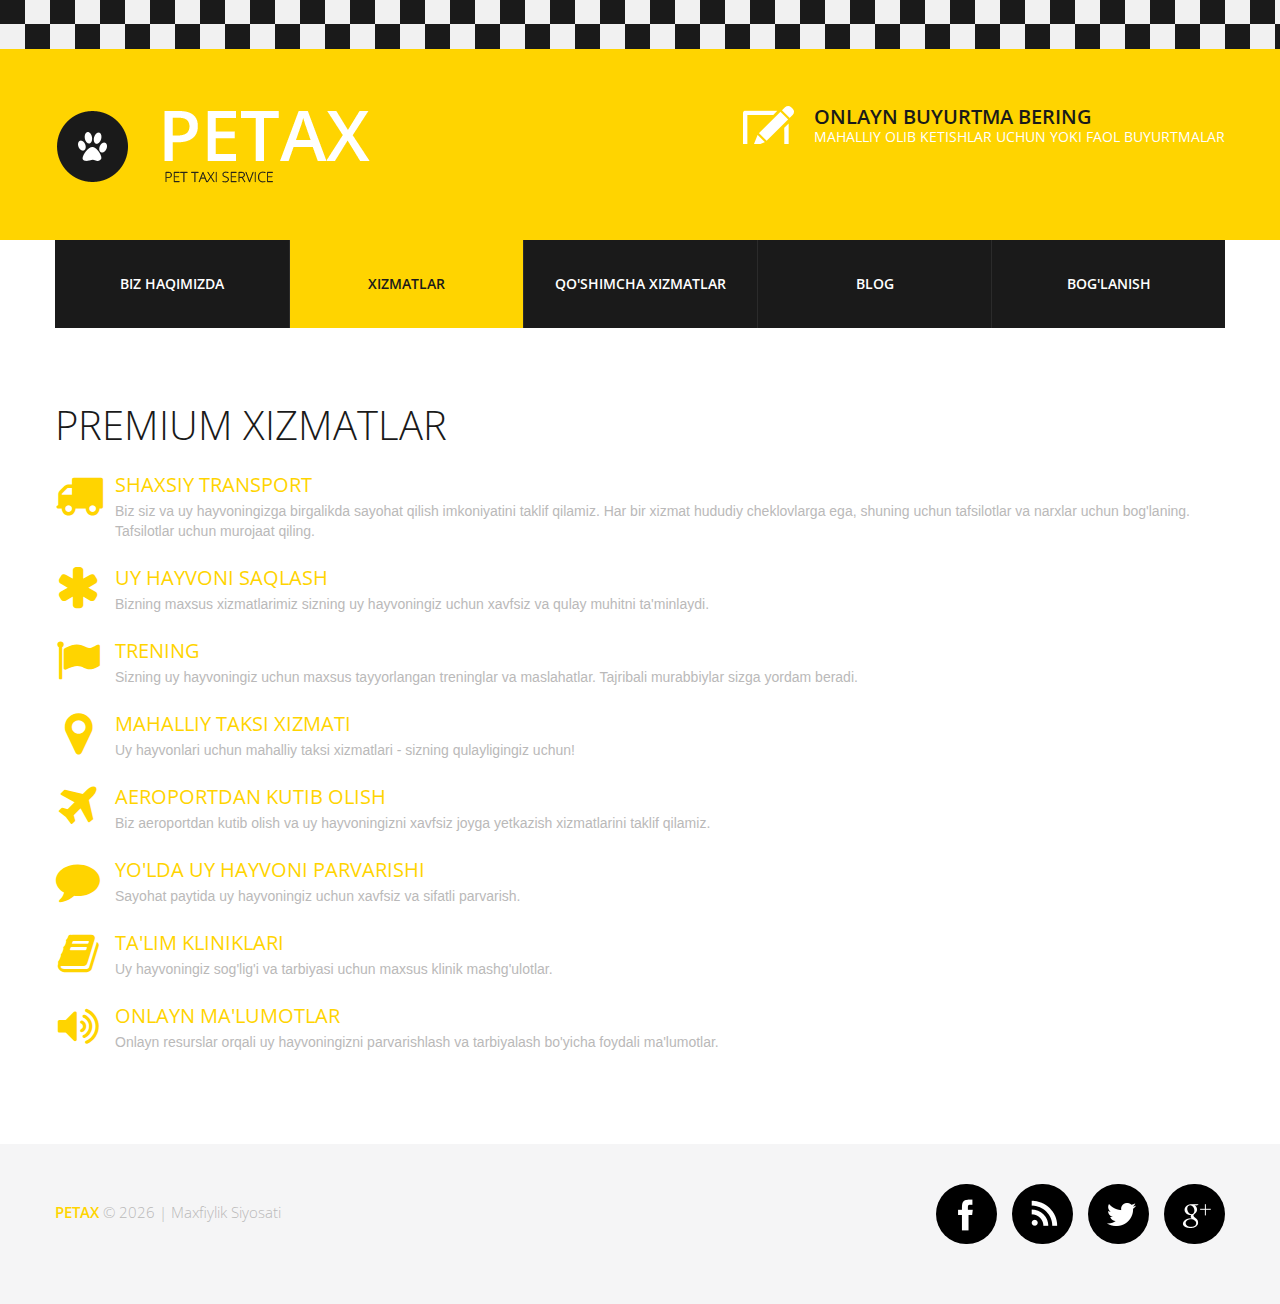
<file: services.html>
<!DOCTYPE html>
<html lang="uz">
     <head>
     <title>Xizmatlar</title>
     <meta charset="utf-8">
     <meta name = "format-detection" content = "telephone=no" />
     <link rel="icon" href="images/favicon.ico">
     <link rel="shortcut icon" href="images/favicon.ico" />
     <link rel="stylesheet" href="css/style.css">
     <script src="js/jquery.js"></script>
     <script src="js/jquery-migrate-1.1.1.js"></script>
     <script src="js/script.js"></script> 
     <script src="js/superfish.js"></script>
     <script src="js/jquery.equalheights.js"></script>
     <script src="js/jquery.mobilemenu.js"></script>
     <script src="js/jquery.easing.1.3.js"></script>
     <script src="js/jquery.ui.totop.js"></script>
     <script>
       $(document).ready(function(){
        $().UItoTop({ easingType: 'easeOutQuart' });
                
     }); 
     </script>
     </head>
     <body>
<!--==============================header=================================-->
<div class="main">
  <header>
    <div class="container">
      <div class="row">
        <div class="grid_12">
          <h1>
            <a href="index.html">
              <img src="images/logo.png" alt="Sizning Baxtli Oila">
            </a>
          </h1>
          <div class="booking">
            <span>Onlayn buyurtma bering</span>
            mahalliy olib ketishlar uchun yoki faol buyurtmalar
          </div>
          <div class="clear"></div>       
        </div>
      </div>
    </div>  
    <div class="menu_block ">
      <div class="container">
        <div class="row">
          <div class="grid_12">
            <nav class="horizontal-nav full-width horizontalNav-notprocessed">
              <ul class="sf-menu">
               <li><a href="index.html">Biz haqimizda</a></li>
               <li class="current"><a href="services.html">Xizmatlar</a></li>
               <li><a href="other_services.html">Qo'shimcha xizmatlar</a>
                <ul>
                  <li><a href="#">Qo'shimcha Xizmat</a></li>
                  <li><a href="#">Trening</a>
                    <ul>
                      <li><a href="#">Shaxsiy Trening</a></li>
                      <li><a href="#">Onlayn Trening</a></li>
                      <li><a href="#">Maxsus Kurslar</a></li>
                    </ul>
                  </li>
                  <li><a href="#">Qo'shimcha Kurslar</a></li>
               </ul>
               </li>
               <li><a href="blog.html">Blog</a></li>
               <li><a href="contact.html">Bog'lanish</a></li>
             </ul>
            </nav>
            <div class="clear"></div>       
          </div>   
        </div>
      </div>
    </div>         
  </header>
<!--==============================Content=================================-->
<div class="content">
  <div class="container">
    <div class="row">
      <div class="grid_12">
        <h3>Premium Xizmatlar</h3>
        <div class="block1">
          <div class="fa fa-truck"></div>
          <div class="text1 col1"><a href="#">Shaxsiy Transport</a></div>
          <p>Biz siz va uy hayvoningizga birgalikda sayohat qilish imkoniyatini taklif qilamiz. Har bir xizmat hududiy cheklovlarga ega, shuning uchun tafsilotlar va narxlar uchun bog'laning. <span class="st1">Tafsilotlar uchun murojaat qiling.</span></p>
        </div>
        <div class="block1">
          <div class="fa fa-asterisk"></div>
          <div class="text1 col1"><a href="#">Uy Hayvoni Saqlash</a></div>
          Bizning maxsus xizmatlarimiz sizning uy hayvoningiz uchun xavfsiz va qulay muhitni ta'minlaydi.
        </div>
        <div class="block1">
          <div class="fa fa-flag"></div>
          <div class="text1 col1"><a href="#">Trening</a></div>
          Sizning uy hayvoningiz uchun maxsus tayyorlangan treninglar va maslahatlar. Tajribali murabbiylar sizga yordam beradi.
        </div>
        <div class="block1">
          <div class="fa  fa-map-marker"></div>
          <div class="text1 col1"><a href="#">Mahalliy Taksi Xizmati</a></div>
          Uy hayvonlari uchun mahalliy taksi xizmatlari - sizning qulayligingiz uchun!
        </div>
        <div class="block1">
          <div class="fa fa-plane"></div>
          <div class="text1 col1"><a href="#">Aeroportdan Kutib Olish</a></div>
          Biz aeroportdan kutib olish va uy hayvoningizni xavfsiz joyga yetkazish xizmatlarini taklif qilamiz.
        </div>
        <div class="block1">
          <div class="fa fa-comment"></div>
          <div class="text1 col1"><a href="#">Yo'lda Uy Hayvoni Parvarishi</a></div>
          Sayohat paytida uy hayvoningiz uchun xavfsiz va sifatli parvarish.
        </div>
        <div class="block1">
          <div class="fa fa-book"></div>
          <div class="text1 col1"><a href="#">Ta'lim Kliniklari</a></div>
          Uy hayvoningiz sog'lig'i va tarbiyasi uchun maxsus klinik mashg'ulotlar.
        </div>
        <div class="block1">
          <div class="fa fa-volume-up"></div>
          <div class="text1 col1"><a href="#">Onlayn Ma'lumotlar</a></div>
          Onlayn resurslar orqali uy hayvoningizni parvarishlash va tarbiyalash bo'yicha foydali ma'lumotlar.
        </div>
      </div>
    </div>
  </div>
</div>
<!--==============================footer=================================-->
</div>
  <footer>   
    <div class="container">
      <div class="row">
        <div class="grid_12">  
          <div class="socials">
            <a href="#"></a>
            <a href="#" class="soc1"></a>
            <a href="#" class="soc2"></a>
            <a href="#" class="soc3"></a>
          </div>       
          <div class="copy"><strong class="col1">PETAX </strong>  &copy; <span id="copyright-year"></span> | <a href="privacy_policy.html">Maxfiylik Siyosati</a> 
          </div>
        </div>
      </div>
    </div>  
  </footer>
</body>
</html>
</file>
<file: css/form.css>
/****Form****/

#form {
	position: relative;
	padding-top: 5px;
}

#form input {
	width: 100%;
	height: 46px;
	float:left;
	background: #fafafa;
	box-sizing: border-box;
	-webkit-appearance: none;
	-moz-box-sizing: border-box; /*Firefox 1-3*/
	-webkit-box-sizing: border-box; /* Safari */
	color: #bab9b9;
    font: 14px/20px Arial, Helvetica, sans-serif;
	border: 1px solid #e6e6e6;
    padding: 14px 16px 11px;

}


#form textarea {
	width: 100%;
	height: 143px;
	background: #fafafa;
	position: relative;
	resize:none;
	overflow: hidden;
	box-sizing: border-box;
	-webkit-appearance: none;
	-moz-box-sizing: border-box; /*Firefox 1-3*/
	-webkit-box-sizing: border-box; /* Safari */
	float:left;
	margin: 0;
	color: #bab9b9;
    font: 14px/20px Arial, Helvetica, sans-serif;
	border: 1px solid #e6e6e6;
    padding: 14px 16px 11px;

	
}



#form ._placeholder {
	transition: 0.5s ease;
	-o-transition: 0.5s ease;
	-webkit-transition: 0.5s ease;
	color: #bab9b9;
    font: 14px/20px Arial, Helvetica, sans-serif;
	border: 1px solid transparent;
    padding: 14px 16px 11px;
	height: 46px !important;
	width: 100% !important;
	box-sizing: border-box;
	-moz-box-sizing: border-box; /*Firefox 1-3*/
	-webkit-box-sizing: border-box; /* Safari */
	position: absolute;
	right: 0;
	top: 0;
	bottom: 0;
	left: 0;
	cursor: text !important;
	display: block;
}

#form ._placeholder.hidden {
	display: none;
}

#form ._placeholder.focused {
	opacity: 0.3;
}


#form .message ._placeholder {
	height: 100% !important;
}
#form label {
	position:relative;
	display: block;
	min-height: 60px;
	float: left;
	clear: left;
	width: 770px;
}



#form label.message {
	width: 100%;
	margin-left: 0;
}




#form .error-message, #form .empty-message {
	color: #E02A05;
	font-size: 11px;
	line-height:14px;
	width:auto;
	position: absolute;
	z-index: 999;
	top: 10px;
	opacity: 0;
	right: 5px;
	float:left;
	transition: 0.5s ease;
	-o-transition: 0.5s ease;
	-webkit-transition: 0.5s ease;
}

/*#form .message .error-message, #form .message .empty-message {
	bottom: -16px;
}*/




#form .invalid .error-message, #form .empty .empty-message {
	opacity: 1;
}

.btns {
	padding-bottom: 5px;
	text-align: right;
	padding-top: 18px;
}

.btns a.btn {
	padding-left: 37px;
	padding-right: 34px;
	margin-top: 0;

}





.phone {
	position: relative;
}



.message br {
	height: 0;
	line-height: 0;
}

#form .success-message {
	display: none;
	opacity: 0;
	position: absolute;
	background: #fafafa;
	width: 770px;
	height: 106px;
	text-align: center;
	padding: 38px 10px;
	z-index: 999;
	border: 1px solid #e6e6e6;
	box-sizing: border-box;
	-moz-box-sizing: border-box; /*Firefox 1-3*/
	-webkit-box-sizing: border-box; /* Safari */
	transition: 0.5s ease;
	-o-transition: 0.5s ease;
	-webkit-transition: 0.5s ease;
}

#form.success .success-message {
	display: block;
	opacity: 1;
}

@media only screen and (max-width: 995px) {

#form {
}


#form label {
	float: none !important;	
	width: 100%;
	margin-left: 0 !important;
}

#form input {
	margin-bottom: 10px;
}


#form .success-message {
	width: 100%;
}

.btns {
	padding-right: 0;
}

#form label.email {
	width: 100%;
	margin: 0;
}

.map figure {
	float: left !important;
	margin-right: 0px !important;
}

#form input, #form textarea, #form .success-message {
	border: 1px solid #3a5363;
}

}

@media only screen and (max-width: 767px) {




.map figure {
	width: 100% !important;
	float: none !important;
	display: block !important;
	margin-right: 0px !important;
}
  .btns {
		padding-bottom: 0;  
  }
  
  #form textarea {
		height: 300px !important; 
  }

   #form {
 	padding-right: 0;
 }
  
}
@media only screen and (max-width: 479px) {

  #form textarea {
		height: 200px !important;  
  }
}
</file>
<file: css/ie.css>
.socials a {
	behavior: url(js/PIE.htc);
	position: relative;
	margin-right: 15px;
}

#form .invalid .error-message, 
#form .empty .empty-message {
	display: block;

}

#form .error-message, 
#form .empty-message {
	display: none;
}

h2 {
	letter-spacing: -1px;
}
</file>
<file: css/style.css>
@import "grid.css";
@import "font-awesome.css";
@import "superfish.css";


@import url(//fonts.googleapis.com/css?family=Open+Sans:400);
@import url(//fonts.googleapis.com/css?family=Open+Sans:600);
@import url(//fonts.googleapis.com/css?family=Open+Sans:300);
@import url(//fonts.googleapis.com/css?family=Kite+One);
html {
    width: 100%;

}
a[href^="tel:"] {
 color: inherit;
 text-decoration: none;
}

* {
    -webkit-text-size-adjust: none;
}

body {
    position: relative;
    background-color: #f5f5f6;
    color: #bab9b9;
    font: 14px/24px Arial, Helvetica, sans-serif;
}

strong {
    font-weight: 700;
}

address {
    font-style: normal;
}

p {
    margin-bottom: 24px;
}

input {
    border-radius: 0 !important;
    outline: none !important;
}


img {
    max-width: 100%;
}



/****Heads****/


h1, h2, h3, h4, h5, h6 {
    font-family: 'Open Sans', sans-serif;
    color: #1a1a1a;
    font-weight: 300;
    text-transform: uppercase;
}

h2 {
    font-size: 50px;
    padding-top: 49px;
    line-height: 50px;
    margin-bottom: 26px;
}

h3 {
    font-size: 40px;
    line-height: 40px;
    padding-top: 77px;
    margin-bottom: 27px;
    
}

.page1 h3 {
    padding-top: 89px;
    margin-bottom: 27px;
}

/****Lists****/


ul {
    padding: 0;
    margin: 0;
    list-style: none;
}

ul.list {
}


ul.list li {
    background: url(../images/marker.png) 0 6px no-repeat;
    text-transform: uppercase;
    font-size: 15px;
    padding-left: 30px;
    color: #3e454c;
}

ul.list li+li {
    margin-top: 12px;
}
/****Links****/


a {
    text-decoration: none;
    color: inherit;
    outline: none;
    transition: 0.5s ease;
    -o-transition: 0.5s ease;
    -webkit-transition: 0.5s ease;
}

a:hover {
    color: #ffd400;
}

a.btn {
    display: inline-block;
    background-color: #000;
    color: #fff;
    font: 600 15px/20px 'Open Sans', sans-serif;
    text-transform: uppercase;
    padding: 15px 20px 17px 22px;
    margin-top: 7px;
}

#owl .item a.btn, .banner a.btn {
    background-color: #ffd400;
    color: #1a1a1a;
    margin-top: 36px;
}

#owl .item a.btn:hover,
.banner a.btn:hover {
    color: #fff;
    background-color: #000;
}



a.btn:hover {
  background-color: #ffd400;
    color: #1a1a1a;  
}



/****classes****/

.mb0 {
    margin-bottom: 0px !important;
}
.m0 {
    margin: 0 !important;
}
.pad0 {
    padding: 0 !important;
}

.pad1 {
}


.img_inner {
    max-width: 100%;
    -moz-box-sizing: border-box;
    -webkit-box-sizing: border-box;
    -o-box-sizing: border-box;
    box-sizing: border-box;
    margin-bottom: 23px;
    margin-top: 7px;
}



.fleft {
    float: left;
    width: auto !important;
    margin-right: 30px;
    margin-bottom: 0px;
    margin-top: 7px;
}


.oh {
    overflow: hidden;
}
.fright {
    float: right !important;
}
.upp {
    text-transform: uppercase;
}

.alright {
    text-align: right;
}
.center {
    text-align: center;
}
.wrapper, .extra_wrapper {
    overflow: hidden;
}
.clear {
    float: none !important;
    clear: both;
}

.oh {
    overflow: hidden;
}

.nowrap {
    white-space: nowrap;
}
/*header*/

header {
    display: block;
    position: relative;
    padding-top: 106px;
    background: url(../images/head_bg.png) 0 0 repeat-x #ffd400;
}

.page1 header {
    margin-bottom: 90px;
}

header h1 {
    position: relative;
    text-align: center;
    float: left;
    padding-left: 2px;
    padding-top: 5px;
    margin-bottom: 57px;
}


header h1 a {
    display: inline-block;
    overflow: hidden;
    width: 313px;
    height: 72px;
    font-size: 0;
    line-height: 0;    
    text-indent: -999px;
    transition: 0s ease;
    -o-transition: 0s ease;
    -webkit-transition: 0s ease;
}
header h1 a img {
    display: block;
}

.booking {
    padding-top: 4px;
    padding-left: 71px;
    background: url(../images/booking_bg.png) 0 0 no-repeat;
    float: right;
    color: #fff;
    text-transform: uppercase;
    font: 14px/14px 'Open Sans', sans-serif;
}

.booking span {
    margin-bottom: 6px;
    font-weight: 600;
    display: block;
    color: #1a1a1a;
    font-size: 20px;
}

.main {
    background-color: #fff;
}

.text1 {
    color: #363f45;
    text-transform: uppercase;
    font: 20px/25px 'Open Sans', sans-serif;
    margin-bottom: 17px;
}

.page1_block {
    padding-bottom: 91px;
    line-height: 23px;
    background-color: #f8f8f8;
}

.page1_block h3 {
    padding-top: 90px;
    margin-bottom: 34px;
}

.page1_block .text1 {
    font-weight: 300;
    margin-bottom: 14px;
}

.st1 {
    line-height: 21px;
}

.cl1 {
    height: 9px;
}

.list_title {
    font: 600 30px/30px 'Open Sans', sans-serif;
    text-transform: uppercase;
    margin-bottom: 38px;
}

.banner {
    padding-bottom: 97px;
    background: url(../images/banner_img.jpg) center bottom no-repeat #f2f2f2;
    text-transform: uppercase;
    color: #9c9c9c;
    font: 300 20px/23px 'Open Sans', sans-serif;
}

.banner .title {
    padding-top: 96px;
    color: #010101;
    margin-bottom: 37px;
    font: 300 60px/40px 'Open Sans', sans-serif;
    text-transform: uppercase;
}

/**Content**/
.content {
    padding-bottom: 90px;
}

.page1 .content {
    padding-bottom: 96px;
}

.block1 {
    position: relative;
    padding-left: 60px;
}

.block1 .fa {
    width: 46px;
    text-align: center;
    display: block;
    position: absolute;
    font-size: 48px;
    line-height: 25px;
    left: 0;
    top: 11px;
    color: #ffd400;
}

.block1 .fa.fa-flag {
    font-size: 44px;
    top: 10px;
}

.block1 .fa.fa-volume-up,
.block1 .fa.fa-book,
.block1 .fa.fa-comment {
    font-size: 44px;
}

.block1 .text1 {
    margin-bottom: 2px;
}

.block1 p .st1 {
    display: block;
    margin-top: -2px;
}

.block1 p {
    margin-bottom: 21px;
}

.block1 +.block1  {
    margin-top: 23px;
}


.block1 +.block1 +.block1 {
    margin-top: 22px;
}

.bq1 {
    overflow: hidden;
    padding-right: 15px;
}

.bq1 .title {
    padding-top: 1px;
    font: 300 24px/25px 'Open Sans', sans-serif;
    color: #000;
    margin-bottom: 4px;
    text-transform: uppercase;
}

.bq1 .fleft {
    margin-top: 6px;
    margin-right: 23px;
}

.bq1 .stars {
    position: relative;
    top: 4px;
    margin-right: 10px;
    padding-right: 13px;
    padding-top: 1px;
    padding-bottom: 2px;
    border-right: 1px solid #d3d3d3;
    display: inline-block;
    font-size: 0;
    line-height: 0;
}

.bq1 .stars span {
    background: url(../images/stat.png) 0 0 no-repeat;
    width: 13px;
    height: 13px;
    display: inline-block;
}

.bq1 .stars span+span {
    margin-left: 3px;
}

.bq1  .links {
    margin-bottom: 15px;
}

.bq1 p {
    padding-top: 15px;
    font-style: italic;
    background: url(../images/quote.png) 0 0 no-repeat;
    padding-left: 21px;
    margin-bottom: 4px;
}

.bq1 p img {
    margin-left: 6px;
    margin-top: 16px;
}

.bq1 .text1 {
    font-weight: 300;
    padding-left: 21px;
}

.bq1+.bq1 {
    margin-top: 19px;
}

.blog {
    overflow: hidden;
}

.blog+.blog {
    margin-top: 27px;
}

.blog .title {
    font: 300 24px/25px 'Open Sans', sans-serif;
    text-transform: uppercase;
    color: #000;
}

.blog .fleft {
    margin-top: 6px;
    margin-right: 24px;
}

.blog .links {
    margin-bottom: 10px;
    padding-top: 4px;
    color: #ffd400;
    text-transform: uppercase;
    font: 300 15px/25px 'Open Sans', sans-serif;
}


.blog .links a:hover {
    color: #000;
}

.blog .links a{
    display: inline-block;
    margin-right: 26px;
    position: relative;
}

.blog .links a:after {
    width: 1px;
    height: 16px;
    display: block;
    content: '';
    background-color: #d3d3d3;
    right: -14px;
    top: 5px;
    position: absolute;
}

.blog .links .fa {
    margin-right: 8px;
    line-height: 25px;
    color: #bbbaba;
}

.prv h3 {
    margin-bottom: 26px;
}

/**Map**/

.col1 {
    color: #ffd400;
}

.col1 a:hover, a.col1:hover {
    color: #363f45;
}

.col2 {
    color: #363f45;
}

.map {
    overflow: hidden;
    position: relative;
    margin-top: -1px;
}
 
.map figure {
    float: left;
    padding-top: 7px;
    margin-right: 22px;
    position: relative;
    display: block;
    width: 600px;
    -moz-box-sizing: border-box;
    -webkit-box-sizing: border-box;
    -o-box-sizing: border-box;
    box-sizing: border-box;
}

.map p {
    margin-bottom: 20px;
}

.map figure iframe {
    width: 600px;
    height: 391px;
    max-width: 100%;
}
.map address {
    display: block;
}

.map address dt {
    color: #000;
    margin-bottom: 24px;
}

.map address+address {
    padding-top: 38px;
}

 address dd span {
    min-width: 83px;
    display: inline-block;
    text-align: left;
}

.map address dd span.col1 {
    min-width: 0;
}

/**Footer**/

footer {
    display: block;
    padding: 0px 0 60px;
    color: #bab9b9;
    font-family: 'Open Sans', sans-serif;
}
.copy {
    padding-top: 56px;
    font-weight: 300;
    font-size: 15px;
    line-height: 24px;
    text-align: left;
}

.copy strong {
    font-weight: 600;
    text-transform: uppercase;
}

.socials  {
    float: right;
    padding-top: 40px;
    overflow: hidden;
}

.socials a {
    display: block;
    float: left;
    width: 61px;
    height: 60px;
    border-radius: 500px;
    background: url(../images/socials.png) 0 0 no-repeat #000;
}

.socials a:hover {
    background-color: #ffd400;
}

.socials a.soc1 {
    background-position: -76px;
}

.socials a.soc2 {
    background-position: -153px;
}

.socials a.soc3 {
    background-position: -229px;
}

.socials a+a {
    margin-left: 15px;
}

#toTop {
    display: none;
    text-decoration: none;
    position: fixed;
    bottom: 40px;
    left: 51%;
    margin-left: 640px;
    overflow: hidden;
    width: 58px;
    height: 58px;
    border: none;
    text-indent: -999px;
    z-index: 20;
    background: url(../images/totop.png) no-repeat left 0;
    transition: 0s ease;
    -o-transition: 0s ease;
    -webkit-transition: 0s ease;
}
#toTop:hover {
    outline: none;
    background-position: right 0;
}

/*==================================RESPONSIVE LAYOUTS===============================================*/
@media only screen and (max-width: 1199px) {
    .extra_wrapper {
        overflow: visible;
    }    

    .banner .title {
        line-height: 60px;
    }
}

@media only screen and (max-width: 979px) {

.page1 .fleft {
    width: 100% !important;
    margin-right: 0;
    margin-bottom: 20px;
}

address dd span {
    min-width: 80px;
}

.map address+address {
    float: left;
}

 .map figure,  
 .map figure iframe,  
 #form input,  
 #form textarea,  
 #form .success {
    width: 100% !important;
    float: none !important;
}
 #form .success {
     -moz-box-sizing: border-box;
     -webkit-box-sizing: border-box;
     -o-box-sizing: border-box;
     box-sizing: border-box;
}
 .map figure {
 height: auto !important;
}


.map figure {
	margin-bottom: 15px;
}

.nowrap {
    white-space: normal;
}

h3 {
    font-size: 35px;
} 

.blog .extra_wrapper {
    overflow: hidden;
}

}

@media only screen and (max-width: 767px) {

.booking {
    float: none;
    margin-top: 50px;
    padding-bottom: 40px;
}


.socials {
    float: none;
}

.banner .title, h2 {
    font-size: 40px;
    line-height: 40px;
}

.socials a+a {
    margin-left: 4px;
}

.map address {
    float: none;
    margin-left: 0 !important;
 }

.map address +address {
    margin-top: 30px;
}


header h1 {
	display: block;
	width: auto;
    margin-left: 0;
    position: relative;
	height: auto;
}

.img_inner {
width: 100% !important;
float: none !important;
margin-right: 0 !important;
margin-bottom: 20px !important;
}

h1 a {
	max-width: 90%;
}


.img_inner img {
	width: 100%;
}


 header h1 {
 margin-bottom: 20px;
 float: none;
 left: 0;
 text-align: center;
}
 header h1 a {
 	width: auto;
 	display: inline-block;
 height: auto;
}
 header h1 a img {
}

 .map {
 	padding-right: 0px !important;
 }

 .map figure iframe {
 width: 100%;
 height: 300px;
}
 .map address {
 	margin-right: 0;
}


 .content .noresize {
 width: auto !important;
 float: left !important;
 margin-right: 20px !important;
 margin-top: 4px !important;
}

 .img_inner {
 margin-top: 30px;
}

.none {
    clear: both;
}
}


@media only screen and (max-width: 479px) {

}
</file>
